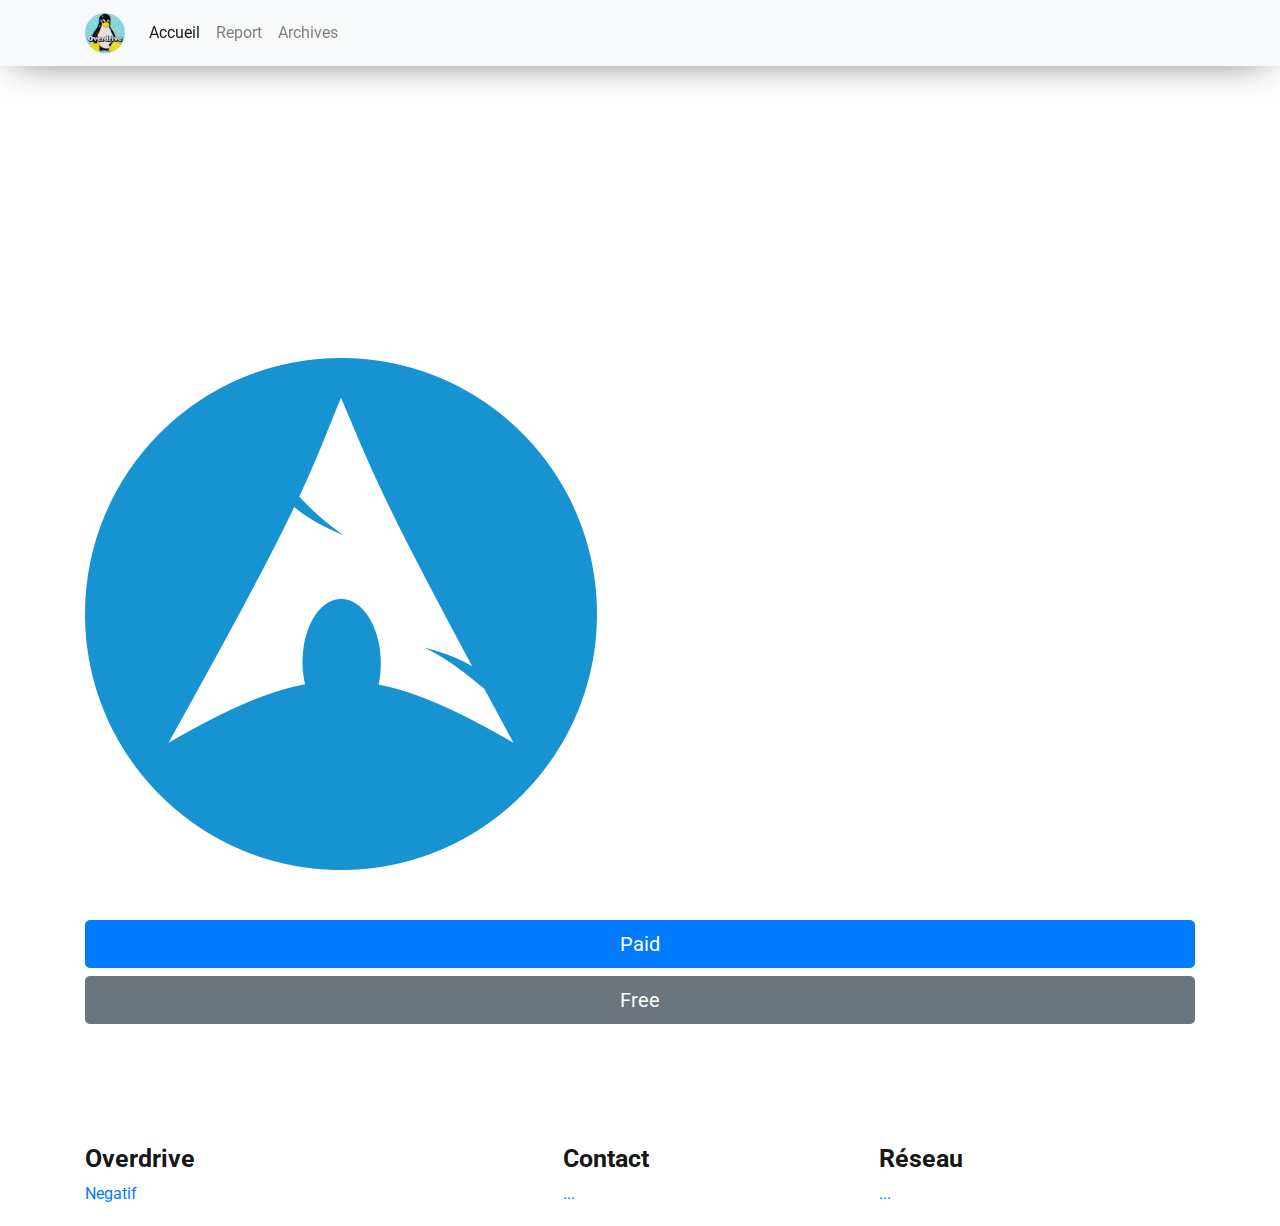
<file: index.html>
<!DOCTYPE html>
<html lang="fr">
    <head>
        <meta http-equiv="Content-Type" content="text/html; charset=utf-8"/>
        <meta name="viewport" content="width=device-width, initial-scale=1, shrink-to-fit=no">
        <meta property="og:site_name" content="Webmaster Négatif">
        <meta property="og:title" content="Webmaster Négatif">
        <title>OverDrive</title>
        <script src="https://code.jquery.com/jquery-3.4.1.min.js"></script>
        <script src="https://cdn.jsdelivr.net/npm/popper.js@1.16.0/dist/umd/popper.min.js" integrity="sha384-Q6E9RHvbIyZFJoft+2mJbHaEWldlvI9IOYy5n3zV9zzTtmI3UksdQRVvoxMfooAo" crossorigin="anonymous"></script>
        <script src="https://stackpath.bootstrapcdn.com/bootstrap/4.4.1/js/bootstrap.min.js" integrity="sha384-wfSDF2E50Y2D1uUdj0O3uMBJnjuUD4Ih7YwaYd1iqfktj0Uod8GCExl3Og8ifwB6" crossorigin="anonymous"></script>
        <link rel="stylesheet" href="https://stackpath.bootstrapcdn.com/bootstrap/4.4.1/css/bootstrap.min.css" integrity="sha384-Vkoo8x4CGsO3+Hhxv8T/Q5PaXtkKtu6ug5TOeNV6gBiFeWPGFN9MuhOf23Q9Ifjh" crossorigin="anonymous">
        <link href="https://fonts.googleapis.com/css?family=Roboto&display=swap" rel="stylesheet">
        <link href="res/css/main-min.css" rel="stylesheet">
    </head>
    <body>
        <nav class="navbar navbar-expand-lg navbar-light bg-light">
            <div class="container">
                <a class="navbar-brand" href="/"><img class="logo" src="res/img/logo.png"></a>
                <button class="navbar-toggler" type="button" data-toggle="collapse" data-target="#navbarSupportedContent" aria-controls="navbarSupportedContent" aria-expanded="false" aria-label="Toggle navigation">
                    <span class="navbar-toggler-icon"></span>
                </button>
                <div class="collapse navbar-collapse" id="navbarSupportedContent">
                    <ul class="navbar-nav mr-auto">
                        <li class="nav-item active">
                            <a class="nav-link" href="/">Accueil</a>
                        </li>
                        <li class="nav-item">
                            <a class="nav-link" href="report.html">Report</a>
                        </li>
                        <li class="nav-item">
                            <a class="nav-link" href="archives.html">Archives</a>
                        </li>
                    </ul>
                </div>
            </div>
        </nav>
        <main>
            <div class="container">
                <p class="text-center white">
                    Lorem ipsum dolor sit amet, consectetur adipiscing elit. Quisque sed convallis dui, fermentum gravida tellus. Nunc nisi mauris, accumsan ut lectus ac, facilisis sagittis arcu. Sed purus lacus, aliquam eget nisi at, tempus fermentum felis. Donec non blandit felis. Maecenas leo risus, fermentum sed interdum vel, lacinia facilisis purus. In hac habitasse platea dictumst.
                </p>
                <div class="media">
                    <div class="left">
                        <img src="res/img/image.png">
                    </div>
                    <div class="right">
                        <h1> Overdrive</h1>
                        <p>
                            
                            Lorem ipsum dolor sit amet, consectetur adipiscing elit. Quisque sed convallis dui, fermentum gravida tellus. Nunc nisi mauris, accumsan ut lectus ac, facilisis sagittis arcu. Sed purus lacus, aliquam eget nisi at, tempus fermentum felis. Donec non blandit felis. Maecenas leo risus, fermentum sed interdum vel, lacinia facilisis purus. In hac habitasse platea dictumst.
                        </p>
                    </div>
                </div>
                <div class="right">
                </div>
                <button type="button" class="btn btn-primary btn-lg btn-block button-1">Paid</button>
                <button type="button" class="btn btn-secondary btn-lg btn-block">Free</button>
            </div>
        </main>
        <footer>
            <div class="container">
                <div class="left">
                    <h1>
                        Overdrive
                    </h1>
                    <div class="flex column">
                        <a href="https://discord.gg/23ftEzr">Negatif</a>
                    </div>
                </div>
                <div class="center">
                    <h1>
                        Contact
                    </h1>
                    <div class="flex column">
                        <a href="...">...</a>
                    </div>
                </div>
                <div class="right">
                    <h1>
                        Réseau
                    </h1>
                    <div class="flex column">
                        <a href="...">...</a>
                    </div>
                </div>
            </div>
        </footer>
    </body>
</html>
</file>
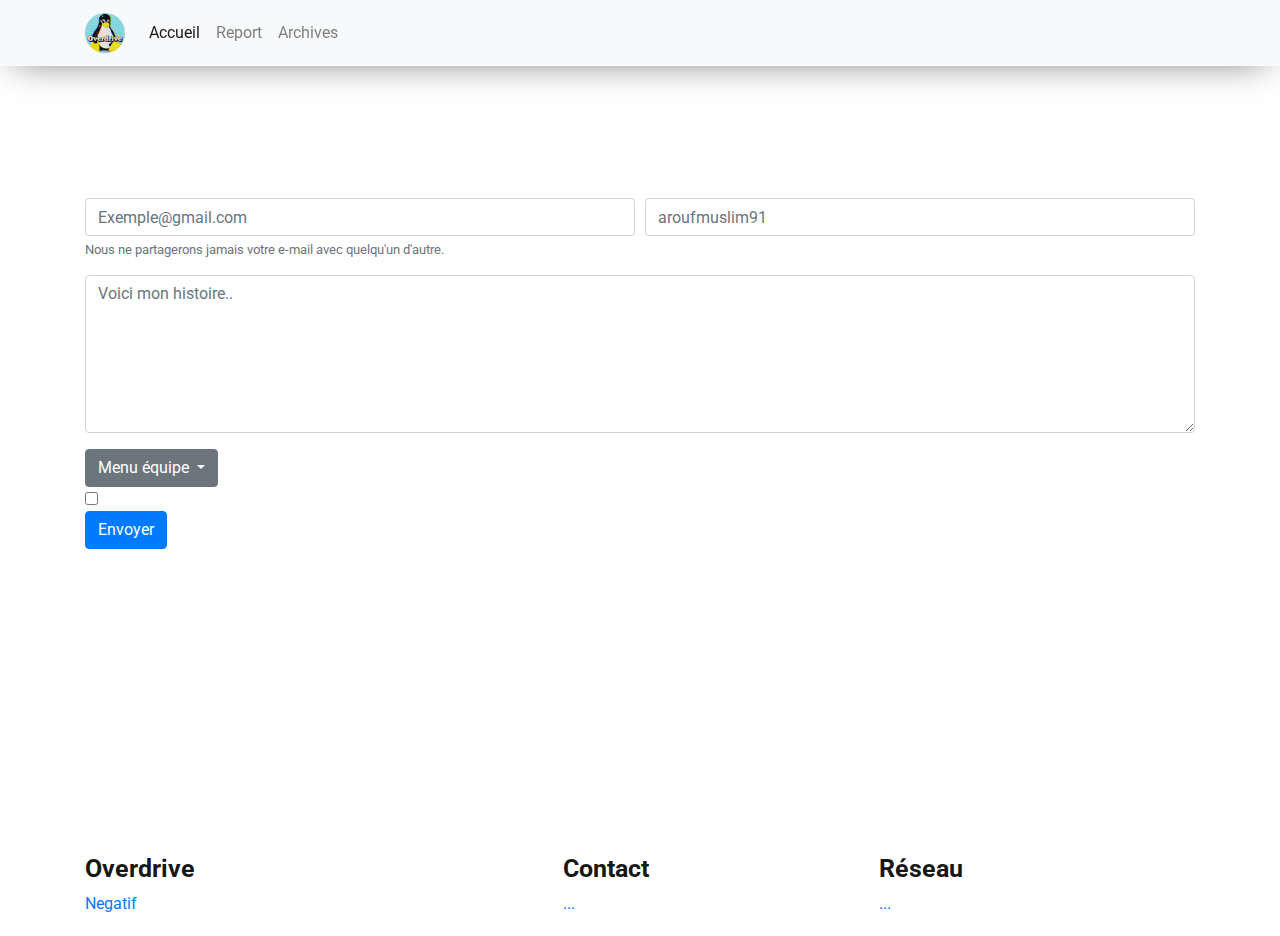
<file: report.html>
<!DOCTYPE html>
<html lang="fr">
<head>
    <meta http-equiv="Content-Type" content="text/html; charset=utf-8"/>
    <meta name="viewport" content="width=device-width, initial-scale=1, shrink-to-fit=no">
    <meta property="og:site_name" content="Webmaster Négatif">
    <meta property="og:title" content="Webmaster Négatif">
    <title>OverDrive</title>
    <script src="https://code.jquery.com/jquery-3.4.1.min.js"></script>
    <script src="https://cdn.jsdelivr.net/npm/popper.js@1.16.0/dist/umd/popper.min.js" integrity="sha384-Q6E9RHvbIyZFJoft+2mJbHaEWldlvI9IOYy5n3zV9zzTtmI3UksdQRVvoxMfooAo" crossorigin="anonymous"></script>
    <script src="https://stackpath.bootstrapcdn.com/bootstrap/4.4.1/js/bootstrap.min.js" integrity="sha384-wfSDF2E50Y2D1uUdj0O3uMBJnjuUD4Ih7YwaYd1iqfktj0Uod8GCExl3Og8ifwB6" crossorigin="anonymous"></script>
    <link rel="stylesheet" href="https://stackpath.bootstrapcdn.com/bootstrap/4.4.1/css/bootstrap.min.css" integrity="sha384-Vkoo8x4CGsO3+Hhxv8T/Q5PaXtkKtu6ug5TOeNV6gBiFeWPGFN9MuhOf23Q9Ifjh" crossorigin="anonymous">
    <link href="https://fonts.googleapis.com/css?family=Roboto&display=swap" rel="stylesheet">
    <link href="res/css/main-min.css" rel="stylesheet">
    <style>
        main {
            color: white;
        }
    </style>
</head>
<body>
<nav class="navbar navbar-expand-lg navbar-light bg-light">
    <div class="container">
        <a class="navbar-brand" href="/"><img class="logo" src="res/img/logo.png"></a>
        <button class="navbar-toggler" type="button" data-toggle="collapse" data-target="#navbarSupportedContent" aria-controls="navbarSupportedContent" aria-expanded="false" aria-label="Toggle navigation">
            <span class="navbar-toggler-icon"></span>
        </button>
        <div class="collapse navbar-collapse" id="navbarSupportedContent">
            <ul class="navbar-nav mr-auto">
                <li class="nav-item active">
                    <a class="nav-link" href="index.html">Accueil</a>
                </li>
                <li class="nav-item">
                    <a class="nav-link" href="report.html">Report</a>
                </li>
                <li class="nav-item">
                    <a class="nav-link" href="archives.html">Archives</a>
                </li>
            </ul>
        </div>
    </div>
</nav>
<main>
    <form class="container" action="mailto:negatihtb@gmail.com">
        <div class="form-row">
            <div class="form-group col-md-6">
                <label for="email">Email :</label>
                <input type="email" class="form-control" id="email" aria-describedby="emailHelp" placeholder="Exemple@gmail.com">
                <small id="emailHelp" class="form-text text-muted">Nous ne partagerons jamais votre e-mail avec quelqu'un d'autre.</small>
            </div>
            <div class="form-group col-md-6">
                <label for="rs">Réseau social :</label>
                <input type="email" class="form-control" id="rs" placeholder="aroufmuslim91">
            </div>
            </div>
        </div>
        <div class="form-group">
            <textarea class="form-control" id="exampleFormControlTextarea1" rows="6" placeholder="Voici mon histoire.."></textarea>
        </div>
        <div class="dropdown">
            <button class="btn btn-secondary dropdown-toggle" type="button" id="dropdownMenuButton" data-toggle="dropdown" aria-haspopup="true" aria-expanded="false">
                Menu équipe
            </button>
            <div class="dropdown-menu" aria-labelledby="dropdownMenuButton">
                <a class="dropdown-item" href="#">Free acces</a>
                <a class="dropdown-item" href="#">Private team</a>
                <a class="dropdown-item" href="#">Paid team</a>
            </div>
        </div>
        <div class="form-group form-check check">
            <input type="checkbox" class="form-check-input" id="exampleCheck1" required>
            <label class="form-check-label" for="exampleCheck1">Verif</label>
        </div>
        <button type="submit" class="btn btn-primary send">Envoyer</button>
    </form>
</main>
<footer>
    <div class="container">
        <div class="left">
            <h1>
                Overdrive
            </h1>
            <div class="flex column">
                <a href="https://discord.gg/23ftEzr">Negatif</a>
            </div>
        </div>
        <div class="center">
            <h1>
                Contact
            </h1>
            <div class="flex column">
                <a href="...">...</a>
            </div>
        </div>
        <div class="right">
            <h1>
                Réseau
            </h1>
            <div class="flex column">
                <a href="...">...</a>
            </div>
    </div>
</footer>
</body>
</html>
</file>
<file: res/css/main-min.css>
*{font-family:Roboto,sans-serif}body{background:url(http://www.fondsecran.eu/a/get_photo/83350/2560/1600)}main{min-height:calc(100vh - 66px);padding-top:calc(66px + 100px);padding-bottom:100px}.navbar{-webkit-box-shadow:0 5px 40px -15px rgba(0,0,0,.75);-moz-box-shadow:0 5px 40px -15px rgba(0,0,0,.75);box-shadow:0 5px 40px -15px rgba(0,0,0,.75);position:fixed;width:100vw;top:0}nav .logo{height:40px;border-radius:100%;transition-duration:.5s}nav .logo:hover{transition-duration:.5s;transform:scale(.85)}footer{background-color:#fff;padding:20px 0}footer .container{display:flex}footer .left,footer .right{width:50%}footer h1{color:rgba(0,0,0,.92);font-size:25px;font-weight:700}footer .flex.column{display:flex;flex-direction:column}.white{color:#fff}.media{margin-top:120px;display:flex;justify-content:space-between}.media .left,.media .right{width:50%;color:#fff;margin:auto}.media .left img{border-radius:20px;transition-duration:.5s}.media .left img:hover{transition-duration:.5s;transform:scale(.95)}.left footer .left {width: 33%} .button-1{margin-top: 50px}  footer .right {width: 33%}footer .center {width: 33%}
@media(max-width: 991px) {
    img{max-width:100%}
}
.check {margin-bottom:0}
.send {margin-top:0}
</file>
